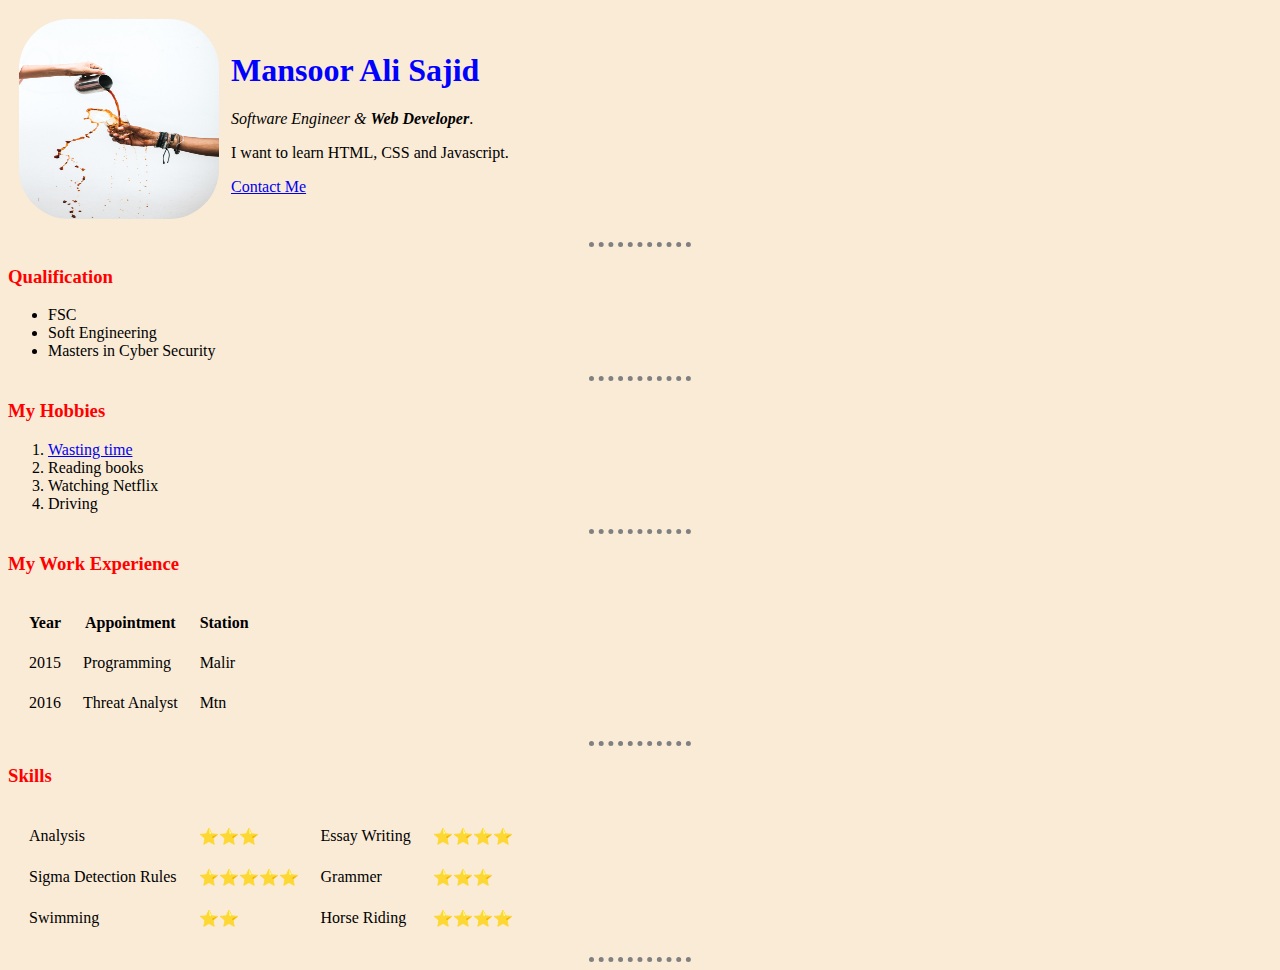
<file: index.html>
<!DOCTYPE html>
<html lang="en">
  <head>
    <meta charset="UTF-8" />
    <title>Angela Ex</title>
    <link rel="stylesheet" href="Apple Brewery 1.css" />
  </head>
  <body>
    <table cellspacing="10">
      <tr>
        <td>
          <img src="Coffee.jpg" alt="Coffee Mug" />
        </td>
        <td>
          <h1>Mansoor Ali Sajid</h1>
          <p>
            <em>Software Engineer & <strong>Web Developer</strong></em
            >.
          </p>
          <p>I want to learn HTML, CSS and Javascript.</p>
          <p><a href="Contact Me.html">Contact Me</a></p>
        </td>
      </tr>
    </table>
    <hr />
    <h3>Qualification</h3>
    <ul>
      <li>FSC</li>
      <li>Soft Engineering</li>
      <li>Masters in Cyber Security</li>
    </ul>
    <hr />
    <h3>My Hobbies</h3>
    <ol>
      <li><a href="https://devdocs.io/css/:autofill">Wasting time</a></li>
      <li>Reading books</li>
      <li>Watching Netflix</li>
      <li>Driving</li>
    </ol>
    <hr />
    <h3>My Work Experience</h3>
    <table cellspacing="20">
      <thead>
        <tr>
          <th>Year</th>
          <th>Appointment</th>
          <th>Station</th>
        </tr>
      </thead>
      <tbody>
        <tr>
          <td>2015</td>
          <td>Programming</td>
          <td>Malir</td>
        </tr>
        <tr>
          <td>2016</td>
          <td>Threat Analyst</td>
          <td>Mtn</td>
        </tr>
      </tbody>
    </table>
    <hr />
    <h3>Skills</h3>
    <table cellspacing="20">
      <tr>
        <td>Analysis</td>
        <td>⭐⭐⭐</td>
        <td>Essay Writing</td>
        <td>⭐⭐⭐⭐</td>
      </tr>
      <tr>
        <td>Sigma Detection Rules</td>
        <td>⭐⭐⭐⭐⭐</td>
        <td>Grammer</td>
        <td>⭐⭐⭐</td>
      </tr>
      <tr>
        <td>Swimming</td>
        <td>⭐⭐</td>
        <td>Horse Riding</td>
        <td>⭐⭐⭐⭐</td>
      </tr>
    </table>
    <hr />
  </body>
</html>
</file>
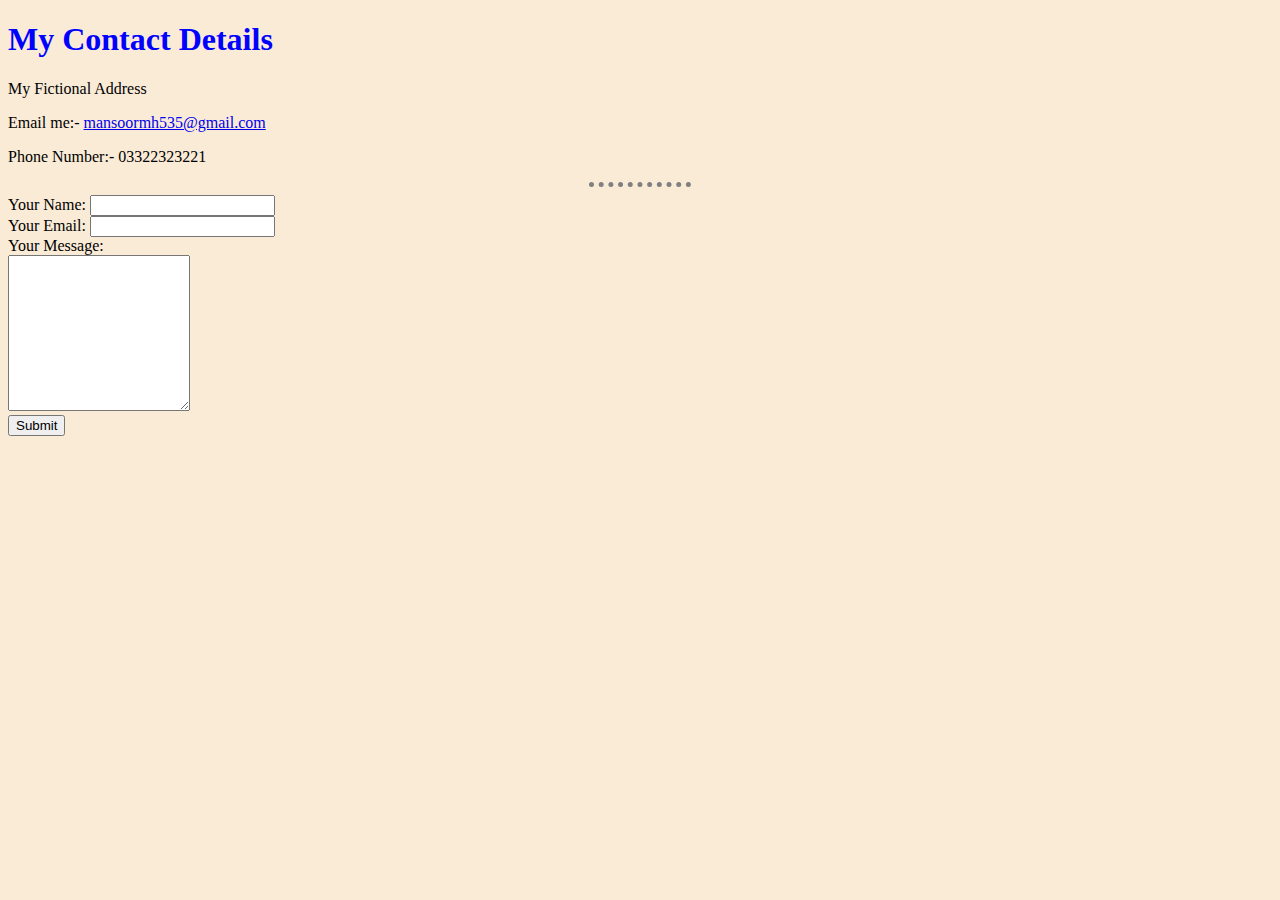
<file: Contact Me.html>
<!DOCTYPE html>
<html lang="en">
  <head>
    <meta charset="UTF-8" />
    <title>Contact Me</title>
    <link rel="stylesheet" href="Apple Brewery 1.css" />
  </head>
  <body>
    <h1>My Contact Details</h1>
    <p>My Fictional Address</p>
    <p>
      Email me:-
      <a href="mailto:mansoormh535@gmail.com">mansoormh535@gmail.com</a>
    </p>
    <p>Phone Number:- 03322323221</p>
  </body>
  <hr />
  <form action="mailto:asmaskdm@gmail.com" method="post" enctype="text/plain">
    <label>Your Name:</label>
    <input type="text" name="Name" /><br />
    <label>Your Email:</label>
    <input type="email" name="Email" /><br />
    <label>Your Message:</label><br />
    <textarea name="Message" id="" cols="20" rows="10"></textarea><br />
    <input type="submit" />
  </form>
</html>
</file>
<file: Apple Brewery 1.css>
img {
    width: 200px;
    border-radius: 50px;
    height: 200px;
  }
  body {
    background-color: antiquewhite;
  }
  hr {
    border-style: none;
    border-top-style: dotted;
    border-color: grey;
    border-width: 5px;
    width: 8%;
  }
  h3 {color:red;}
  h1 {color:blue;}
</file>
